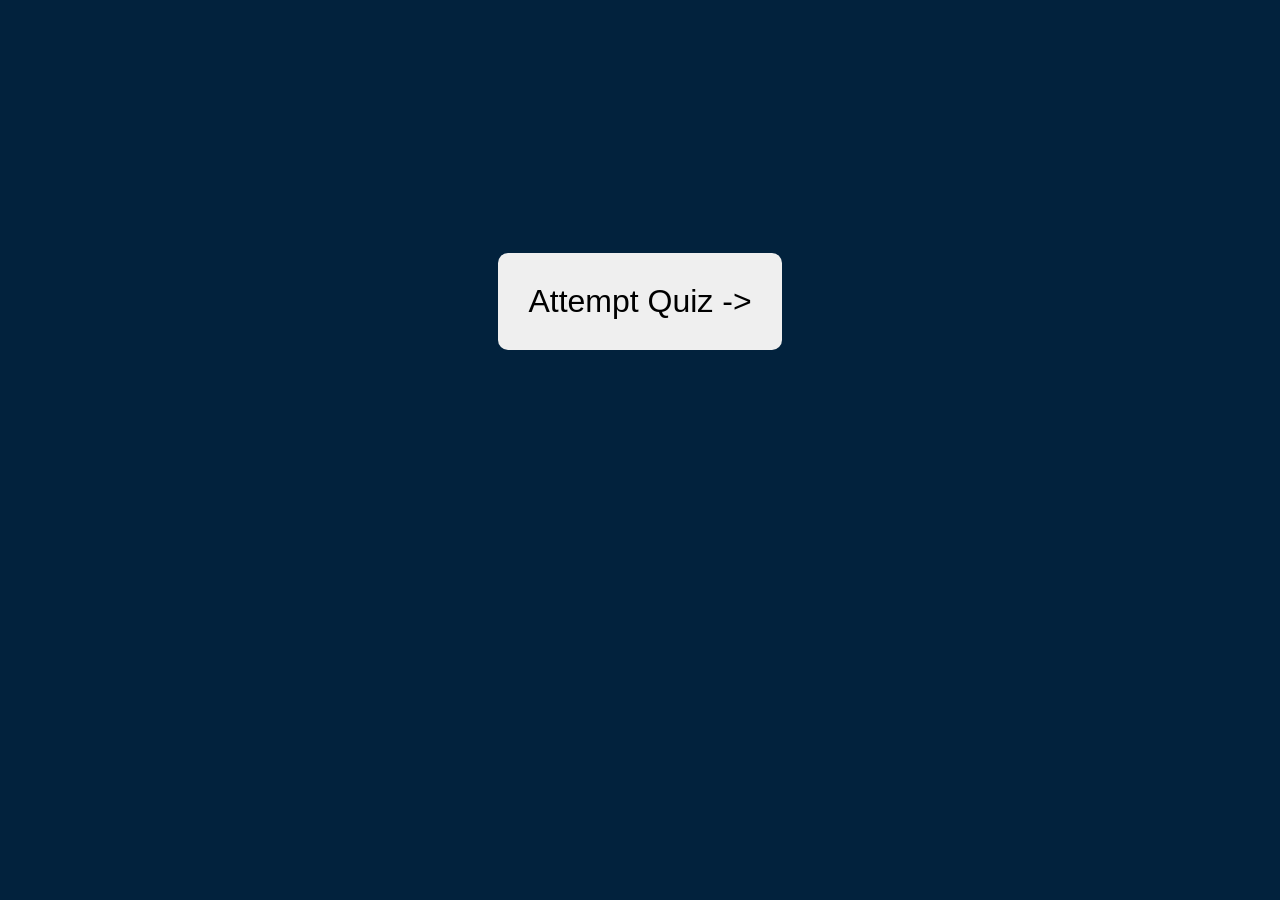
<file: index.html>
<!DOCTYPE html>
<html lang="en">
<head>
    <meta charset="UTF-8">
    <meta name="viewport" content="width=device-width, initial-scale=1.0">
    <title>Chan-Quiz</title>
    <link rel="stylesheet" href="Quiz.css">
</head>
<body>
    <a href="Quiz-questions.html"><button class="attempt">Attempt Quiz <span class="arrow">-></span></button></a>
    <script src="Quiz.js" type="module"></script>
</body>
</html>
</file>
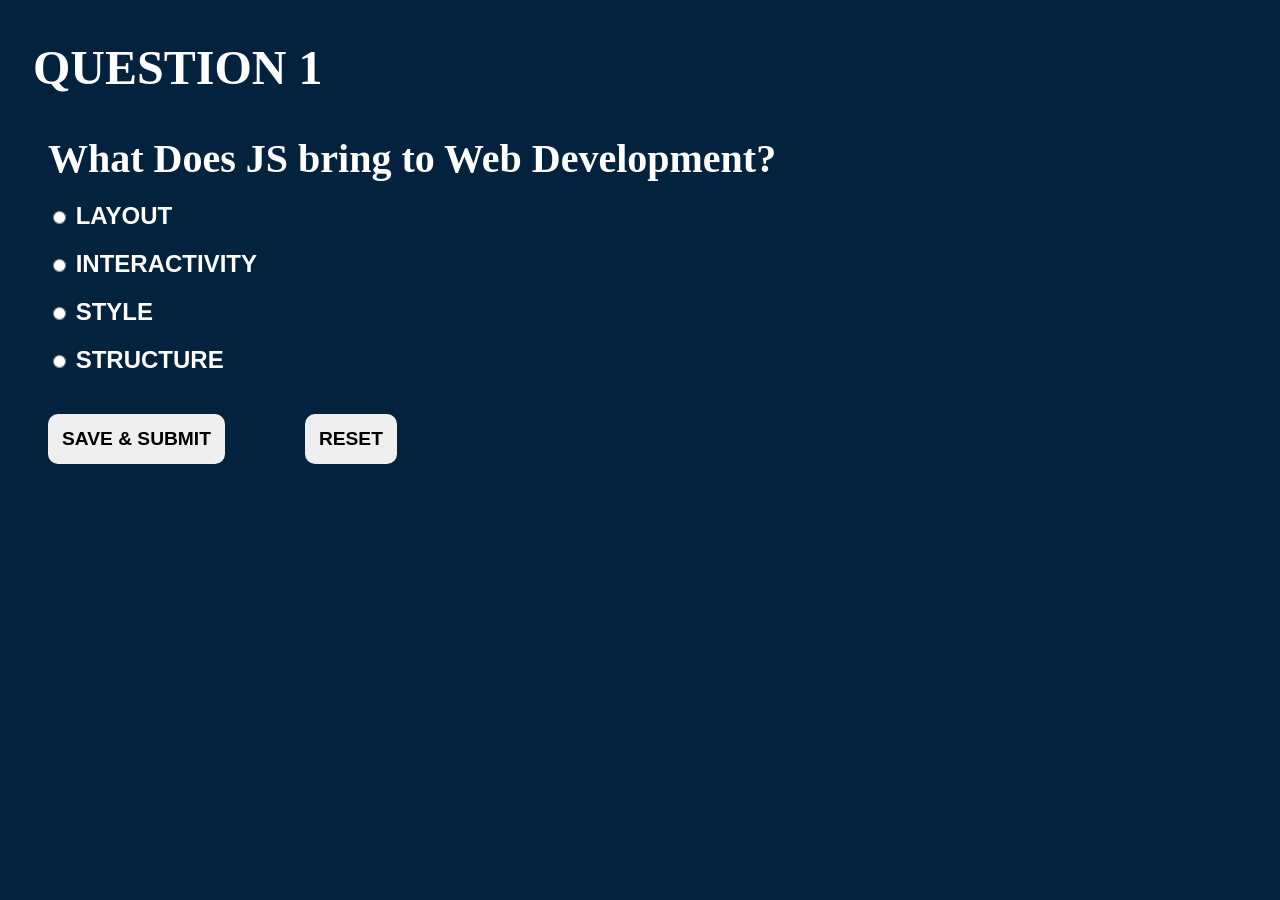
<file: Quiz-questions.html>
<!DOCTYPE html>
<html lang="en">
<head>
    <meta charset="UTF-8">
    <meta name="viewport" content="width=device-width, initial-scale=1.0">
    <title>Quiz Questions</title>
    <link rel="stylesheet" href="Quiz.css">
</head>
<body>
    <div class="questions-container"></div>
    <p class="nullcase">Please Choose an Option</p>
    <script src="Quiz-questions.js" type="module"></script>
</body>
</html>
</file>
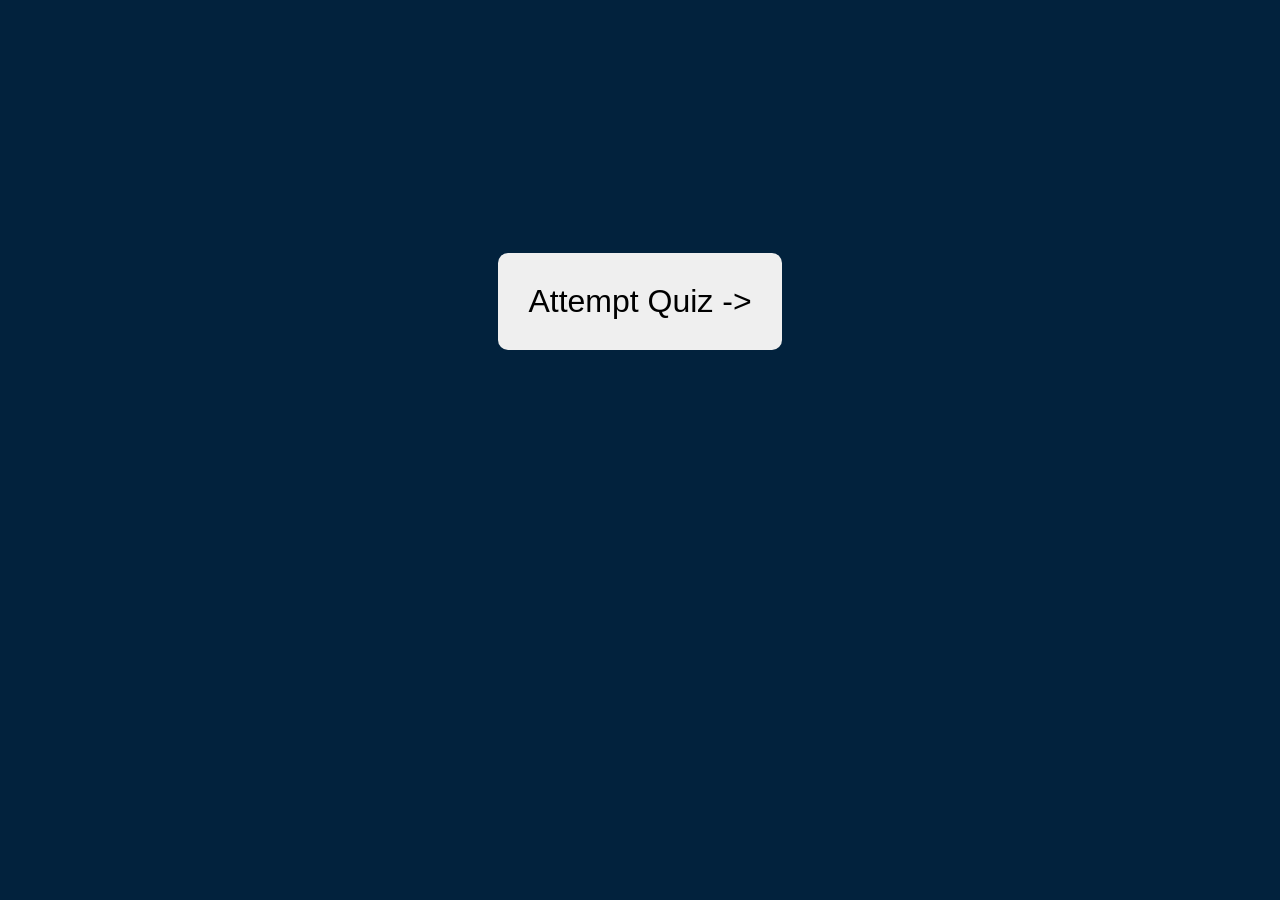
<file: Quiz.html>
<!DOCTYPE html>
<html lang="en">
<head>
    <meta charset="UTF-8">
    <meta name="viewport" content="width=device-width, initial-scale=1.0">
    <title>Chan-Quiz</title>
    <link rel="stylesheet" href="Quiz.css">
</head>
<body>
    <a href="Quiz-questions.html"><button class="attempt">Attempt Quiz <span class="arrow">-></span></button></a>
    <script src="Quiz.js" type="module"></script>
</body>
</html>
</file>
<file: Quiz.css>
body{
    background-color:rgb(2, 34, 61);
    color:white;
}

.attempt{
    display:block;
    margin:20% auto;
    border:none;
    padding:30px;
    font-size:2rem;
    border-radius:10px;
    cursor:pointer;
    transition:all 0.2s ease-in;
}

.attempt:hover .arrow{
    display:inline-block;
    transform:translateX(10px);
    color:white;
    text-shadow: 2px 2px rgb(2, 77, 139);
}

.attempt:hover{
    color:white;
    text-shadow: 2px 2px rgb(5, 29, 49);
    border:5px solid orange;
    background-color:rgb(7, 30, 115);
}

.question-number{
    font-family:'Times New Roman', Times, serif;
    text-transform:uppercase;
    font-size:3rem;
    margin-left:25px;
}

.question{
    margin:10px 0px 20px 40px;
    font-family:'Times New Roman', Times, serif;
    font-size:2.5rem;
    font-weight:600;
}

.options{
    margin-left:40px;
    display:flex;
    flex-flow:column wrap;
    gap:20px;
}

.options label{
    font-family:Arial, Helvetica, sans-serif;
    font-size:1.5rem;
    font-weight:600;
    text-transform:uppercase;
}

a{
    text-decoration:none;
}

.response{
    margin:40px;
    display:flex;
    gap:80px;
}
.response button{
    border:none;
    padding:14px;
    border-radius:10px;
    text-transform:uppercase;
    font-family:Verdana, Geneva, Tahoma, sans-serif;
    font-size:1.2rem;
    cursor:pointer;
    font-weight:600;
    transition:0.1s all;
}

.response .submit:hover{
    background-color:green;
    color:white;
}
.response .reset:hover{
    background-color:red;
    color:white;
}

.result-container{
    width:50%;
    border:2px solid gold;
    padding:30px;
    border-radius:10px;
    margin:auto;
    text-align:center;
}

.result{
    text-transform:uppercase;
    font-family:'Times New Roman', Times, serif;
    font-size:3rem;
    color:gold;
}

.score-board{
    color:silver;
    font-size:4rem;
}

.response-statement{
    text-transform:uppercase;
    font-size:2rem;
}

.nullcase{
    font-size:2rem;
    color:red;
    display:none;
}

.nullshown{
    display:block;
}
</file>
